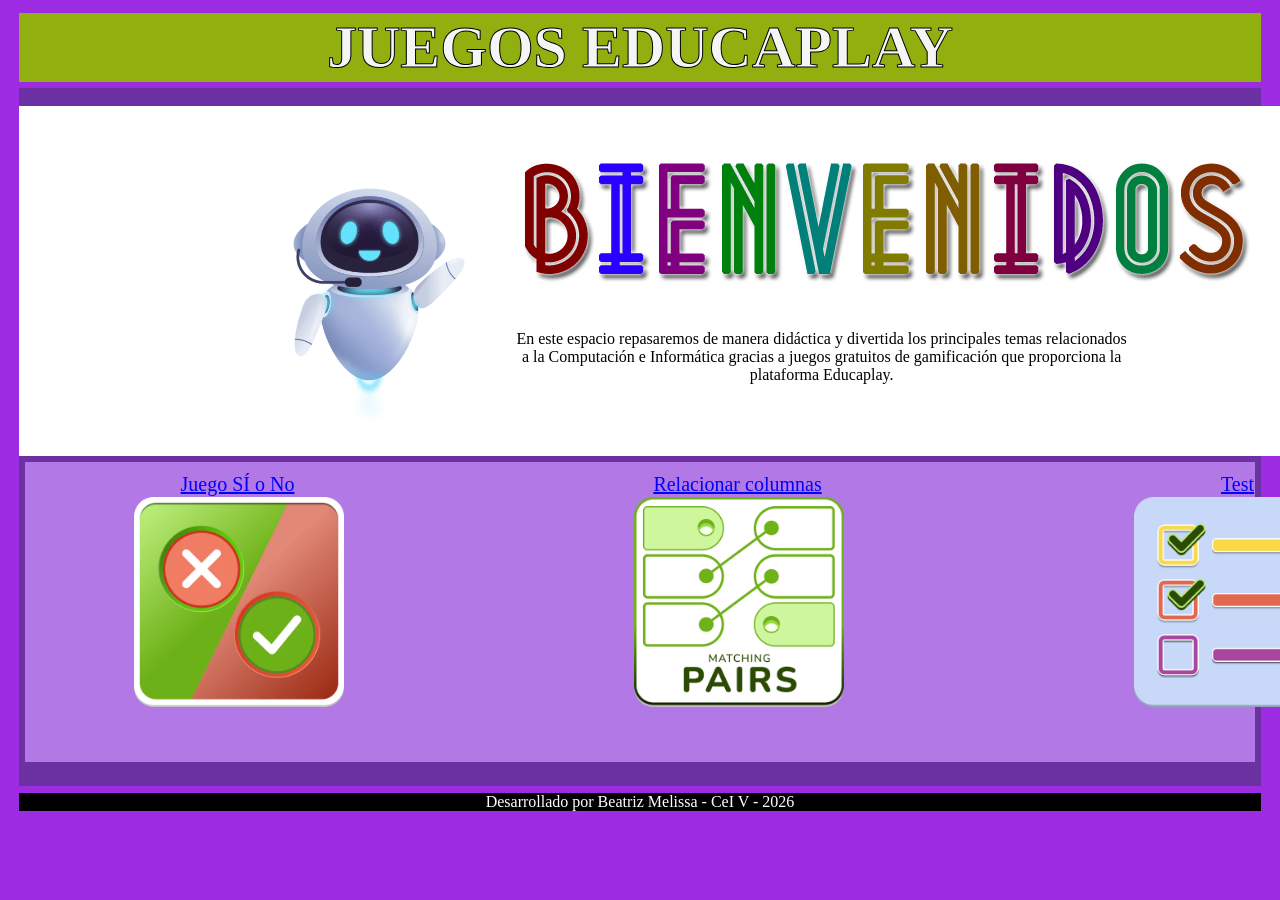
<file: index.html>
<!DOCTYPE html>
<html lang="en">
<head>
    <meta charset="UTF-8">
    <meta name="viewport" content="width=device-width, initial-scale=1.0">
    <title>Sitio web con Educaplay</title>
    <style type="text/css">
    </style>
    <link rel="stylesheet" href="css/estilo.css">
</head>
<body>
    <header>
    <h1>JUEGOS EDUCAPLAY</h1>
     </header>
<!-- <nav class="menu">
    <a href="index.html">Inicio</a>
    <a href="recurso1.html">Juego SÍ o NO</a>
    <a href="recurso2.html">Relacionar Columnas</a>
    <a href="recurso3.html">Test</a>
    <a onclick="history.back();" style="cursor: pointer;">Atrás</a>
</nav> -->
<section>
    <br>
    <div id="contenedor">
    <div id="cuadro1">
        <img src="img/robot_vR6mwrGRsr.gif" width="350" height="350" alt="">
    </div>

    <div id="cuadro2">
    <img src="img/bienvenidos_9dc2fc_f5cf6edc494e4a7a940f1a63cb5b11ed~mv2.gif" alt="">
    <p>En este espacio repasaremos de manera didáctica y divertida
            los principales temas relacionados a la Computación e Informática
            gracias a juegos gratuitos de gamificación que proporciona la 
            plataforma Educaplay.
    </p>
    </div>


    </div>
    <article>
        <div id="contenedor_a">
        <div id="icon1">
            <a href="recurso1.html" style="font-size: 20px; color: blue;">Juego SÍ o No</a>
            <img src="img/actividadYESORNO.webp" width="210" height="210" alt=""><br>

        </div>
        <div id="icon2">
            <a href="recurso2.html" style="font-size: 20px; color: blue;">Relacionar columnas</a>
            <img src="img/actividadRELACIONAR_COLUMNAS.webp" width="210" height="210" alt=""><br>

        </div>
        <div id="icon3">
            <a href="recurso3.html" style="font-size: 20px; color: blue;">Test</a>
            <img src="img/actividadTEST.webp" width="210" height="210" alt=""><br>

        </div>
        </div>
      <!--   <p>En este espacio repasaremos de manera didáctica y divertida
            los principales temas relacionados a la Computación e Informática
            gracias a juegos grastuitos de gamificación que proporciona la 
            plataforma EducaPlay.
        </p> -->

    </article>

    <br>
</section>
    <footer>
        <p>Desarrollado por Beatriz Melissa - CeI V - 2026</p>
    </footer>
</body>
</html>
</file>
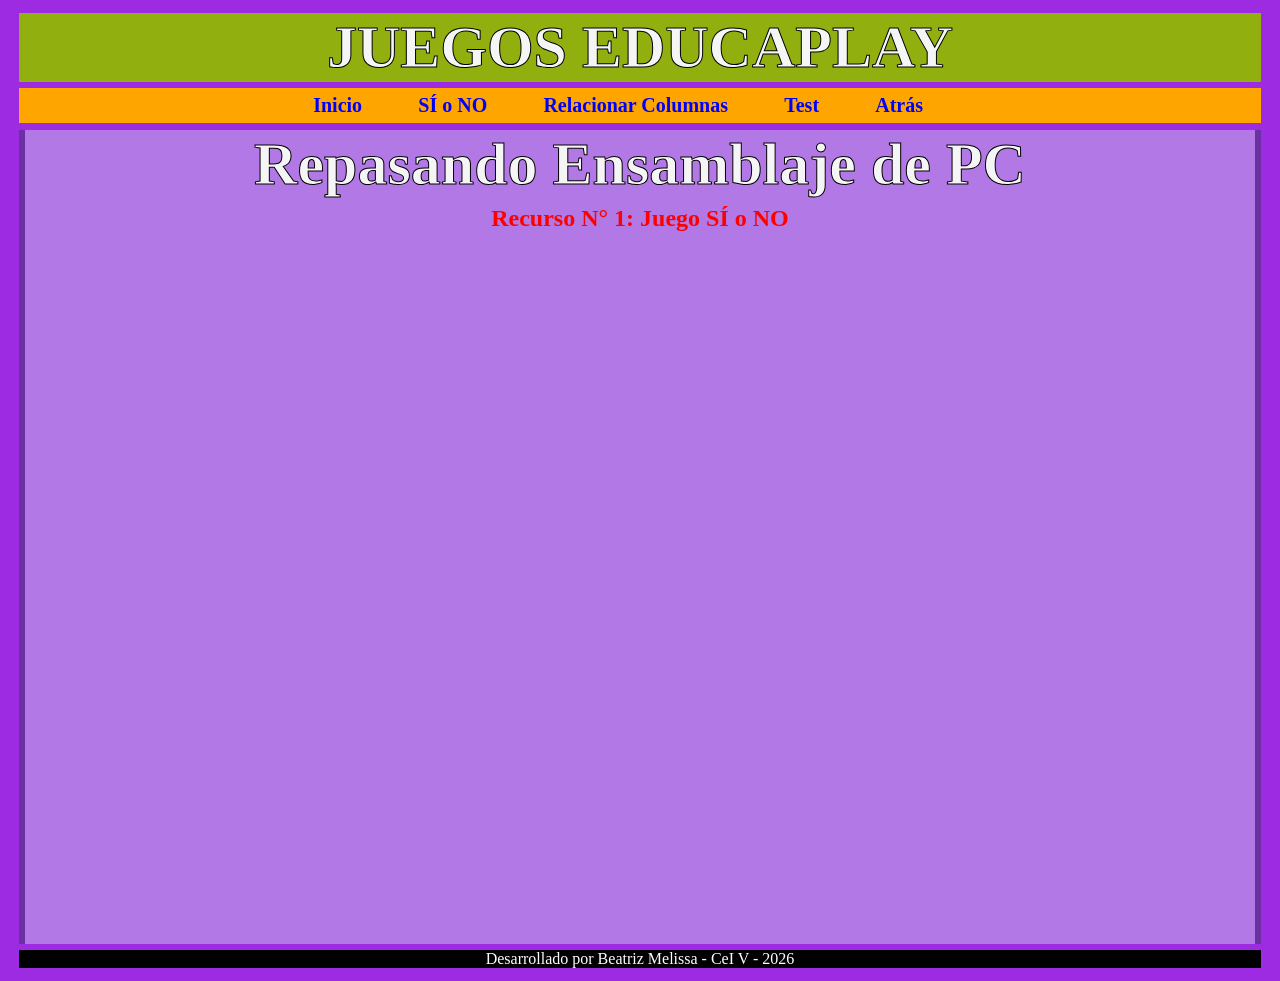
<file: recurso1.html>
<!DOCTYPE html>
<html lang="en">
<head>
    <meta charset="UTF-8">
    <meta name="viewport" content="width=device-width, initial-scale=1.0">
    <title>Sitio web con EducaPlay</title>
    <style type="text/css">
    </style>
    <link rel="stylesheet" href="css/estilo.css">
</head>
<body>
    <header>
        <h1>JUEGOS EDUCAPLAY</h1>
    </header>
<nav class="menu">
    <a href="index.html">Inicio</a>
    <a href="recurso1.html">SÍ o NO</a>
    <a href="recurso2.html">Relacionar Columnas</a>
    <a href="recurso3.html">Test</a>
    <a onclick="history.back();" style="cursor: pointer;">Atrás</a>
</nav>
<section>
        <article>
        <h1>Repasando Ensamblaje de PC</h1>

        <h2>Recurso N° 1: Juego SÍ o NO</h2>
        <div>
<iframe allow="fullscreen; autoplay; allow-top-navigation-by-user-activation" allowfullscreen width="795" height="690" frameborder="0" src="https://es.educaplay.com/juego/29692739-montaje_de_pc_placa_madre_y_pasos.html"></iframe>
        </div>
    </article>
</section>
    <footer>
        <p>Desarrollado por Beatriz Melissa - CeI V - 2026</p>
    </footer>
</body>
</html>
</file>
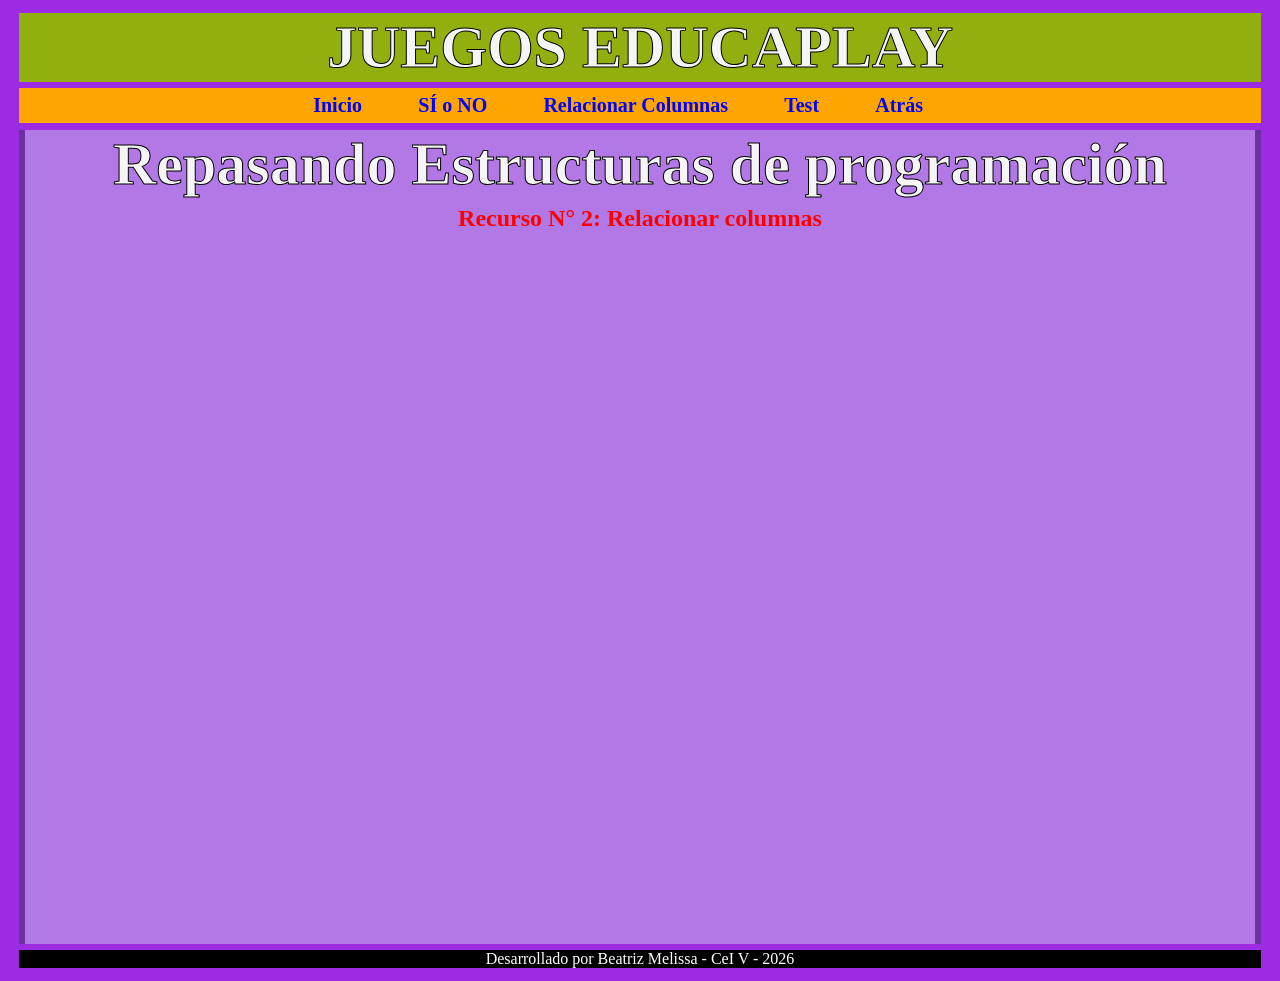
<file: recurso2.html>
<!DOCTYPE html>
<html lang="en">
<head>
    <meta charset="UTF-8">
    <meta name="viewport" content="width=device-width, initial-scale=1.0">
    <title>Sitio web con EducaPlay</title>
    <style type="text/css">
    </style>
    <link rel="stylesheet" href="css/estilo.css">
</head>
<body>
    <header>
        <h1>JUEGOS EDUCAPLAY</h1>
    </header>
<nav class="menu">
    <a href="index.html">Inicio</a>
    <a href="recurso1.html">SÍ o NO</a>
    <a href="recurso2.html">Relacionar Columnas</a>
    <a href="recurso3.html">Test</a>
    <a onclick="history.back();" style="cursor: pointer;">Atrás</a>
</nav>
<section>
        <article>
        <h1>Repasando Estructuras de programación</h1>

        <h2>Recurso N° 2: Relacionar columnas</h2>
        <div>
            <iframe allow="fullscreen; autoplay; allow-top-navigation-by-user-activation" allowfullscreen width="795" height="690" frameborder="0" src="https://es.educaplay.com/juego/29694894-condicionales_y_estructuras_de_control.html"></iframe>
        </div>
    </article>
</section>
    <footer>
        <p>Desarrollado por Beatriz Melissa - CeI V - 2026</p>
    </footer>
</body>
</html>
</file>
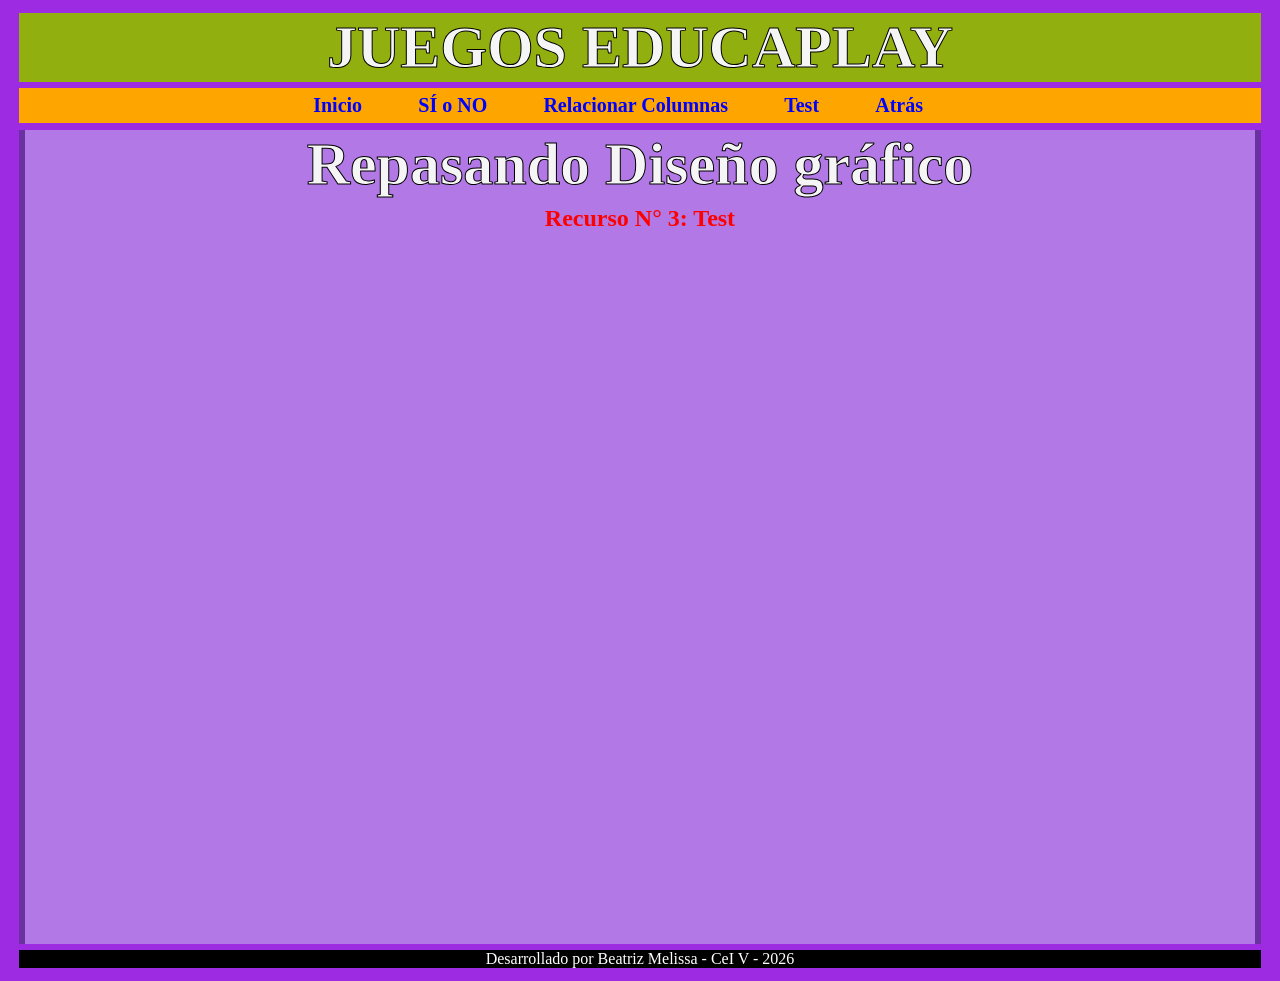
<file: recurso3.html>
<!DOCTYPE html>
<html lang="en">
<head>
    <meta charset="UTF-8">
    <meta name="viewport" content="width=device-width, initial-scale=1.0">
    <title>Sitio web con EducaPlay</title>
    <style type="text/css">
    </style>
    <link rel="stylesheet" href="css/estilo.css">
</head>
<body>
    <header>
        <h1>JUEGOS EDUCAPLAY</h1>
    </header>
<nav class="menu">
    <a href="index.html">Inicio</a>
    <a href="recurso1.html">SÍ o NO</a>
    <a href="recurso2.html">Relacionar Columnas</a>
    <a href="recurso3.html">Test</a>
    <a onclick="history.back();" style="cursor: pointer;">Atrás</a>

</nav>
<section>
        <article>
        <h1>Repasando Diseño gráfico</h1>

        <h2>Recurso N° 3: Test</h2>
        <div>
<iframe allow="fullscreen; autoplay; allow-top-navigation-by-user-activation" allowfullscreen width="795" height="690" frameborder="0" src="https://es.educaplay.com/juego/29696387-diseno_grafico_corel_draw_y_photoshop.html"></iframe>        </div>
    </article>
</section>
    <footer>
        <p>Desarrollado por Beatriz Melissa - CeI V - 2026</p>
    </footer>
</body>
</html>
</file>
<file: css/estilo.css>
*{
    margin: 0.5%;
    padding:0%;
    font-family: "Century Gothic";

}
header{
    background-color: rgb(146, 175, 16);
}

body{
background-color: rgb(156, 43, 226);

    background-size: auto;
    text-align: center;
}

.menu{
        display: flex;
    justify-content: center; 
    align-items: center;
    justify-content: center;
    background-color: orange;
/*     background-color: #f6ce2c; */
}

.menu a{
    text-decoration: none;
    color: blue;
    font-size:20px;
    font-weight:bolder;
      margin-right: 50px; /* Espacio entre elementos */
/*     padding:10px; */

}

.menu a:hover{
    background-color: yellow;
}

#contenedor{
    background-color: white;
            height: 350px;
            width: 1470px;
            position: relative;
           margin: 0 auto;
            overflow: hidden; /* contenedor como marco de una ventana, oculta todo lo que contiene */
/*     font-size:60px; */
}
#cuadro1{
    height: 350px;
    width: 350px;
    position:absolute;
    top: 3px;
    left:170px;

}
#cuadro2{
    height: 350px;
    width: 620px;
    position:absolute;
    top: 3px;
    right:350px;

}

#contenedor_a{
    height: 300px;
    width: 1470px;
    position: relative;
    margin: 0 auto;
    overflow: hidden;
}

#icon1{
    height: 210px;
    width: 210px;
    position:absolute;
    top: 3px;
    left:100px;


}


#icon2{
    height: 210px;
    width: 210px;
    position:absolute;
    top: 3px;
    left:600px;


}

#icon3{
    height: 210px;
    width: 210px;
    position:absolute;
    top: 3px;
    left:1100px;


}




h1{
    font-size: 60px;
    -webkit-text-stroke-width: 1px;
    -webkit-text-stroke-color: black;
    color:whitesmoke;

}

h2{
    color:red;
}
section{
    text-align: center;
    background-color: rgb(107, 48, 162);
}

article{
    text-align:center;
    background-color: rgb(177, 120, 230);
}

footer{
    background-color: black;
    color: white;
    text-align: center;
}
</file>
